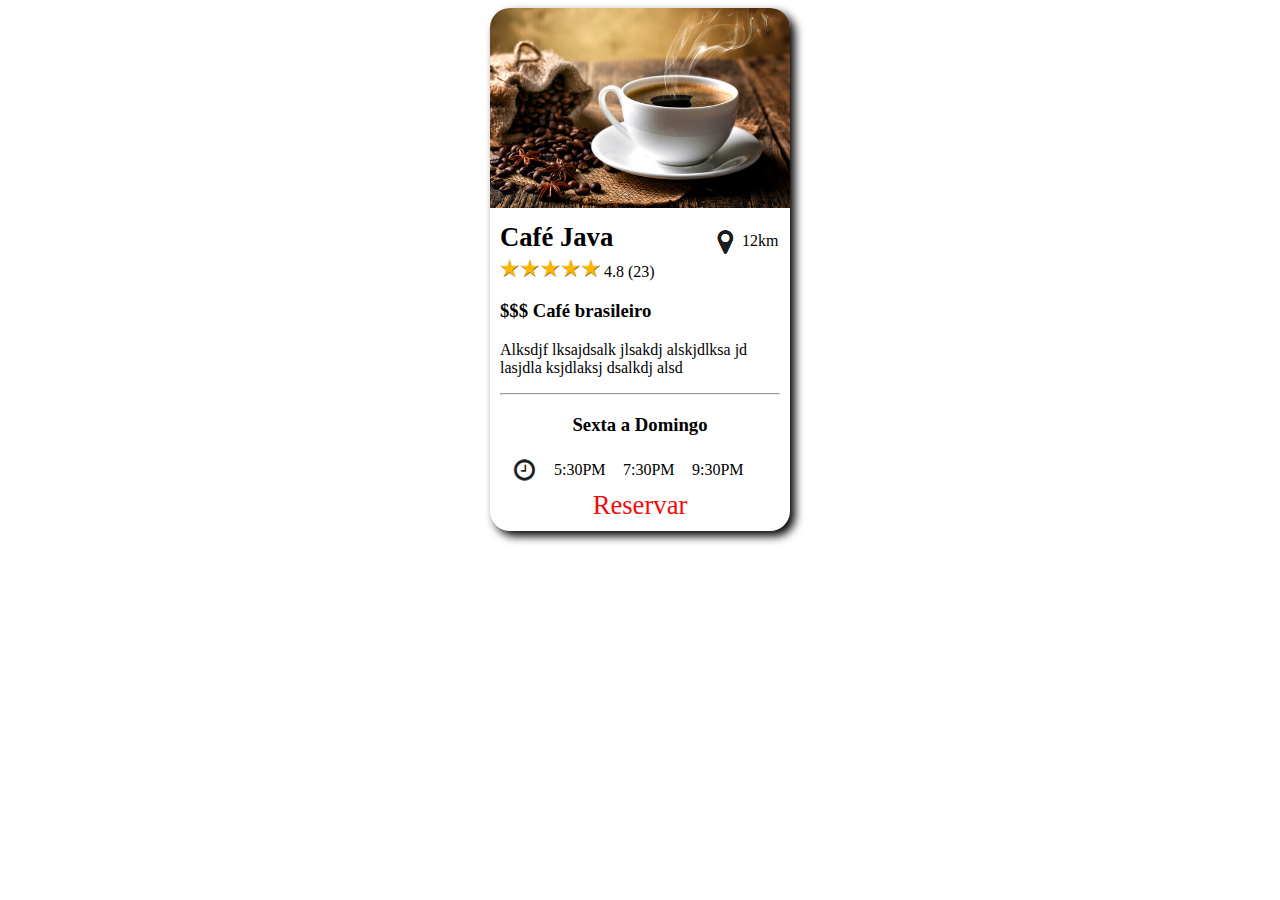
<file: index.html>
<!DOCTYPE html>
<html lang="pt-br">

<head>
    <meta charset="utf-8">
    <title>Exercício</title>
    <link rel="stylesheet" href="estilo2.css">
</head>

<body>
    <figure>
        <img src="imagens/cafe.jpg">
        <figcaption>
            <h1>Café Java</h1>
            <div class="dist"><img src="imagens/marker.PNG"> 12km</div>
            <div class="estrelas">
                <img src="imagens/5-star-rating.png"> 4.8 (23)
            </div>
            <h3>$$$ Café brasileiro</h3>
            <p>Alksdjf lksajdsalk jlsakdj alskjdlksa jd lasjdla ksjdlaksj dsalkdj alsd</p>
            <hr>
            <h3 class="dias">Sexta a Domingo</h3>
            <img src="imagens/clock.PNG" class="clock">
            <div class="horario">                
                <div>5:30PM</div>
                <div>7:30PM</div>
                <div>9:30PM</div>
            </div>
            <div class="reserva">Reservar</div>
        </figcaption>
    </figure>
</body>

</html>
</file>
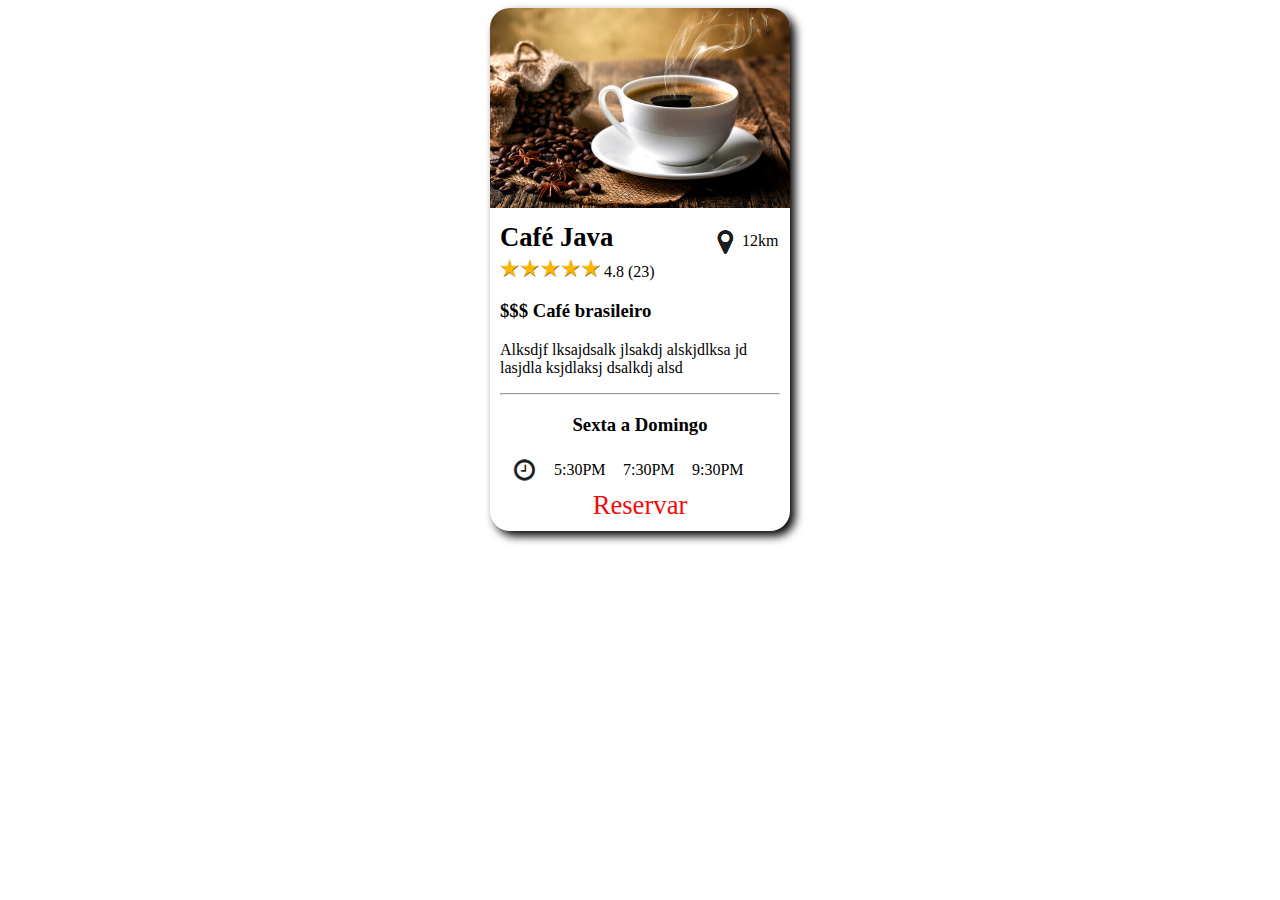
<file: exer2.html>
<!DOCTYPE html>
<html lang="pt-br">

<head>
    <meta charset="utf-8">
    <title>Exercício</title>
    <link rel="stylesheet" href="estilo2.css">
</head>

<body>
    <figure>
        <img src="imagens/cafe.jpg">
        <figcaption>
            <h1>Café Java</h1>
            <div class="dist"><img src="imagens/marker.PNG"> 12km</div>
            <div class="estrelas">
                <img src="imagens/5-star-rating.png"> 4.8 (23)
            </div>
            <h3>$$$ Café brasileiro</h3>
            <p>Alksdjf lksajdsalk jlsakdj alskjdlksa jd lasjdla ksjdlaksj dsalkdj alsd</p>
            <hr>
            <h3 class="dias">Sexta a Domingo</h3>
            <img src="imagens/clock.PNG" class="clock">
            <div class="horario">                
                <div>5:30PM</div>
                <div>7:30PM</div>
                <div>9:30PM</div>
            </div>
            <div class="reserva">Reservar</div>
        </figcaption>
    </figure>
</body>

</html>
</file>
<file: estilo2.css>
body{
    font-family: cursive;
}

figure{
    width: 300px;
    margin: auto;
    box-shadow: 5px 5px 10px black;
    border-radius: 20px;
}

figure>img{
    width: 100%;
    border-radius: 20px 20px 0px 0px;
}

h1, .dist{
    display: inline-block;
    width: 49%;
}

h1{
    font-size: 20pt;
    margin: 0px;
    padding: 0px;
}

.dist img{
    vertical-align: middle;
}
.dist{
    text-align: right;
}
.estrelas img{
    width: 100px;
}

figcaption{
    padding: 10px;
}
.horario *{
    display: inline-block;
    width: 65px;
    line-height: 30px;
}

.clock{
    display: inline-block;
    width: 30px;
    margin-left: 10px;
    margin-right: 10px;
    vertical-align: middle;
}
.horario{
    display: inline-block;
    vertical-align: middle;
}
.reserva{
    font-size: 20pt;
    color: rgb(240, 12 ,12);
    padding-top: 5px;
    text-align: center;
}
.dias{
    text-align: center;
}
</file>
